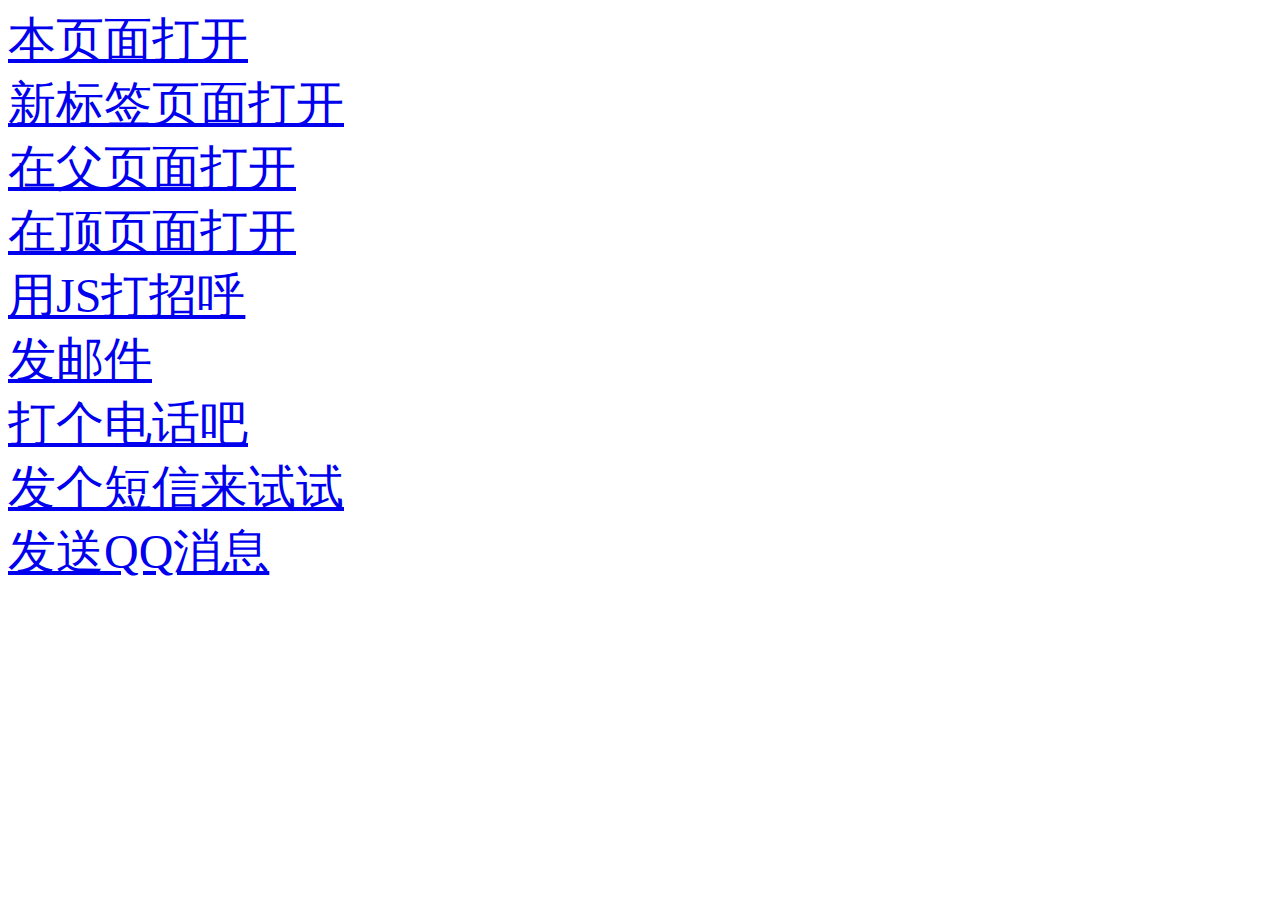
<file: zjy/index.html>
<!DOCTYPE html>
<html>
	<head>
		<meta charset="utf-8">
		<title>链接到协议</title>
		<!-- 设置把数字检测为电话 -->
		<meta name="format-detection" content="telephone=yes">
		<style type="text/css">
			a{
				display: block;
				font-size: 3em;
			}
		</style>
	</head>
	<body>
		<!-- target _self 本页面打开 -->
				<a href="file:///E:/《HTML5从入门到精通》.pdf" target="_self">本页面打开</a>
				<!-- target _blank 新标签页面打开 -->
				<a href="file:///E:/《HTML5从入门到精通》.pdf" target="_blank">新标签页面打开</a>
				<!-- target _parent 父页面（如果有的话）打开 -->
				<a href="new_zjy.html" target="_parent">在父页面打开</a>
				<!-- target _top  顶页面（如果有的话）打开 -->
				<a href="new_zjy.html" target="_top">在顶页面打开</a>
		<!-- Javascript协议 -->
		<a href="javascript:alert('Hello world')">用JS打招呼</a>
		<!-- 邮件协议 -->
		<a href="mailto:whqet@qq.com">发邮件</a>
		<!-- 打电话 -->
		<a href="tel:10086">打个电话吧</a>
		<!-- 发短信 -->
		<a href="sms:10086?hello world">发个短信来试试</a>
		<!-- 打开QQ -->
		<a href="tencent://message/?uin=86079959">发送QQ消息</a>
		<!-- 测试网易云音乐 -->
		<iframe frameborder="no" border="0" marginwidth="0" marginheight="0" width=100% height=86 src="https://music.163.com/outchain/player?type=2&id=27571483&auto=1&height=66"></iframe>
	</body>
</html>
</file>
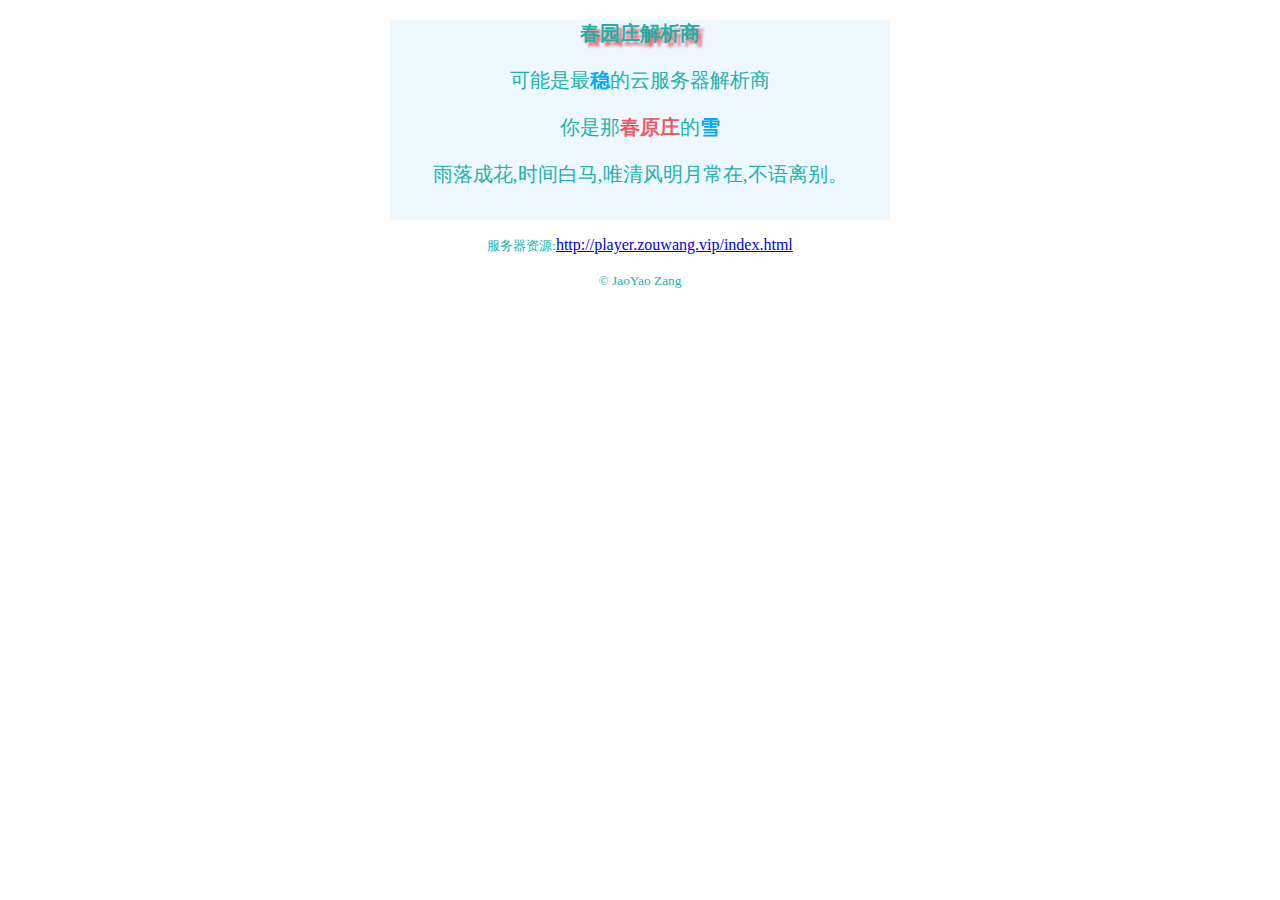
<file: homework.html>
<!DOCTYPE html>
<html>

<head>
    <meta charset="utf-8">
    <title>春园庄的雪</title>
	<link rel="shortcut icon" href="https://cdn.jsdelivr.net/gh/Zou-Wang/cdn@1.0.4/img/other/favicon.ico"/> 
	<style type="text/css">
		*{
			text-align: center;
		}
      img {
        float: left;
        margin-right:2em;
      }
	p{
		color:lightseagreen;
	}
	div{
		margin: auto;
		font-size: 20px;
		height: 200px;
		width: 500px;
		background-color: aliceblue;
	}
	.fense{
		color: #ea5c68;
	}
	#the{
		font-weight: bold;
		text-shadow: 4px 4px 3px #EA5C68;
	}
	.fonter{
		font-family: "blackadder itc";
	}
	strong{
		font-family: "blackadder itc";
		color: #00aaff;
	}
    </style>
</head>

<body >   
		    <div href="http://api.zouwang.vip/code-love/" target="_blank">
				<p id="the">春园庄解析商</p>
		        <p>可能是最<strong>稳</strong>的云服务器解析商</p>
				<p >你是那<strong class="fense">春原庄</strong>的<strong class="lanse">雪</strong></p> 
				<p class="fonter"> 雨落成花,时间白马,唯清风明月常在,不语离别。</p>	
			</div>
		        <p><small>服务器资源:</small><a href="http://player.zouwang.vip/index.html">http://player.zouwang.vip/index.html</a></p>
				<p><small type="font-size:100px;color:lightslategray">&copy; JaoYao Zang</small></p>
	
</body>

</html>
</file>
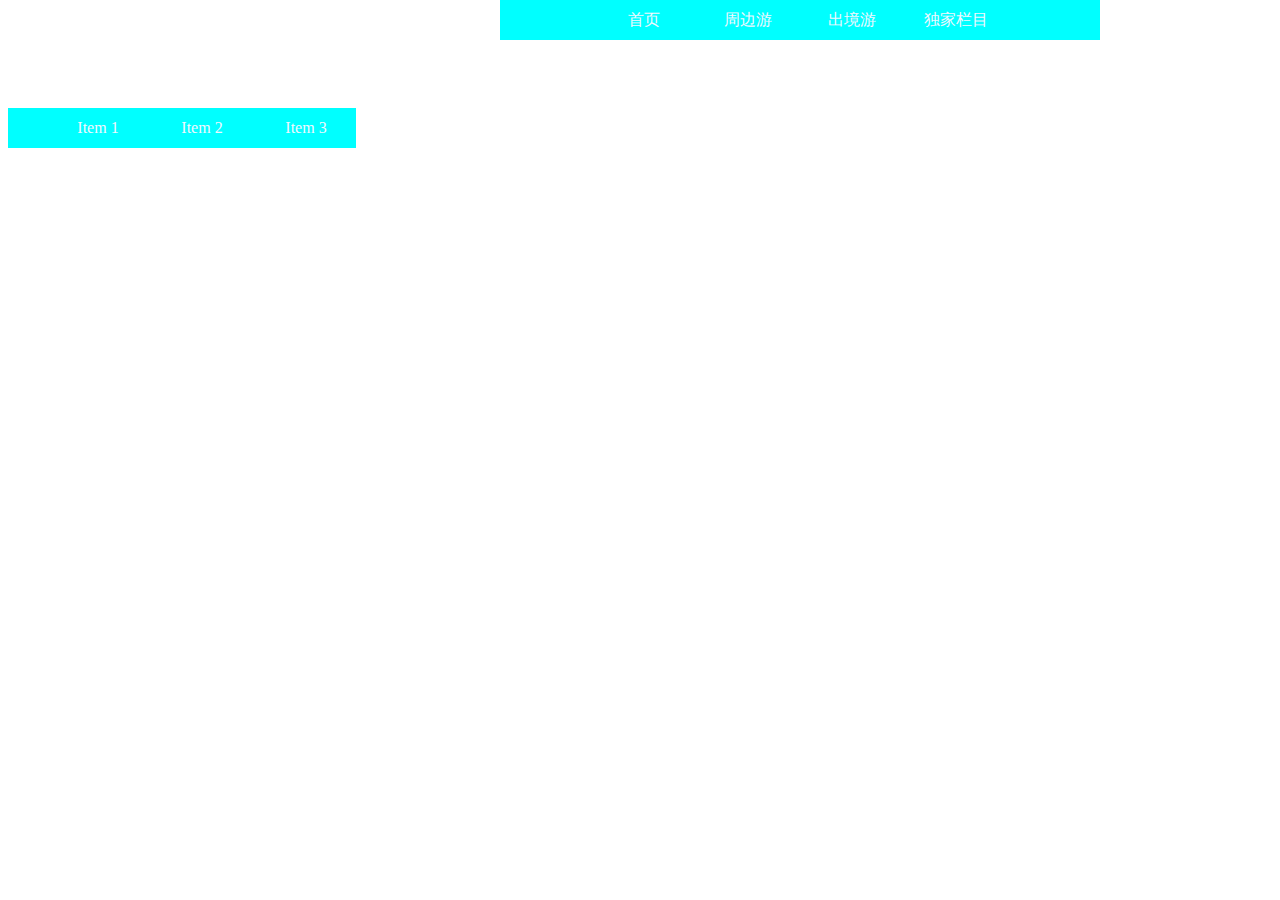
<file: List.html>
<!DOCTYPE html>
<html>
	<head>
		<meta charset="utf-8" />
		<title></title>
		<style type="text/css">
			#in{
			    position: absolute;
			    left: 500px;
			    top: 0;
			    width: 600px;
			    height: 40px;
			    background-color: aqua;
			    text-align: center;
			}
			.father{
			    color: aliceblue;
			    display: inline-block;
			    position: relative;
			    line-height: 40px;
			    width: 100px;
			    height: 40px;
			}
			.son{
			    list-style: none;
			    display: none;
			    position:absolute;
			    background-color: aqua;
			    width: 100px;
			    top: 40px;
			}
			li:hover{
			    background-color: blue;
			    color: red;
			    transition: background-color.5s;
			}
			.father:hover .son{
			    background-color: blue;
			    transition: background-color.5s;
			    display: block;
			}
			ul.mui-table-view{
				position: absolute;
				margin:100px auto;
				background-color: aqua;
				text-align: center;
			}
		</style>
	</head>
	<body>
		 <div id="in">
		        <li class="father">首页
		            <ul class="son">
		                <li>二级导航</li>
		            </ul>
		        </li>
		        <li class="father">周边游
		            <ul class="son">
		                <li>二级导航</li>
		                <li>二级导航</li>
		            </ul>
		        </li>
		        <li class="father">出境游
		            <ul class="son">
		                <li>二级导航</li>
		                <li>二级导航</li>
		                <li>二级导航</li>
		            </ul>
		        </li>
		        <li class="father">独家栏目
		            <ul class="son">
		                <li>二级导航</li>
		                <li>二级导航</li>
		                <li>二级导航</li>
		            </ul>
		        </li>
		    </div>
			
			<ul class="mui-table-view" >
					<li class="father">
							Item 1
						<ul class="son"> 
							<li>A</li>
						</ul>
					</li>
					<li class="father">
							 Item 2
							 <ul class="son">
							 	<li >B</li>
							 </ul>
					</li>
					<li class="father">
							 Item 3
							 <ul class="son">
							 	<li >C</li>
							 </ul>

					</li>
				</ul>
		
	</body>
</html>
</file>
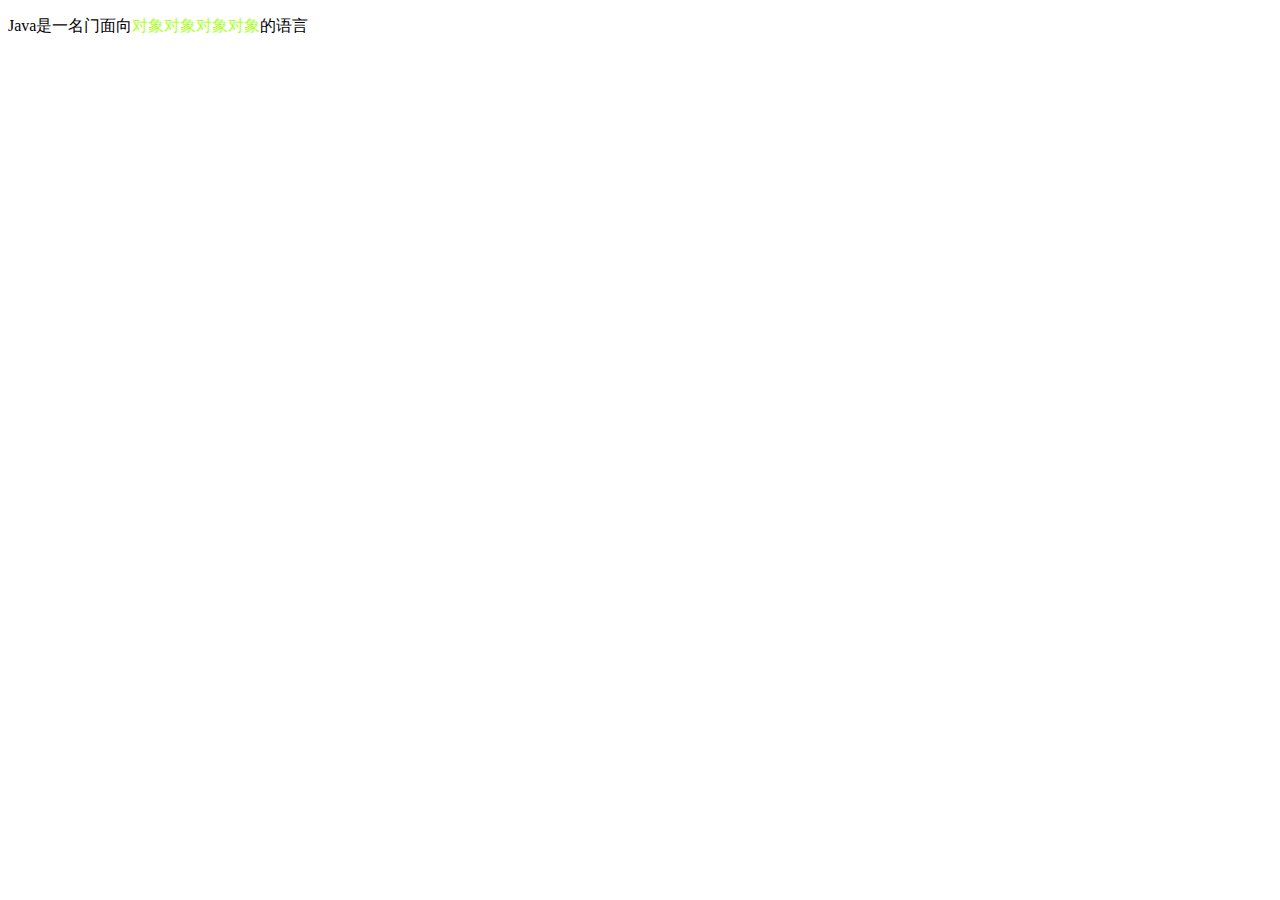
<file: tooltip.html>
<!DOCTYPE html>
<html>
	<head>
		<meta charset="utf-8">
		<title></title>
		<style type="text/css">
			.tooltip{
				position: relative;
				color: greenyellow;
			}
			.tooltip::after{
				content: attr(title);
				word-break: keep-all;
				padding: 2px 16px;
				background: #000000;
				color: #fff;
				position: absolute;
				left: calc(100%+10px);
				/* border-radius: 5px; */
				opacity: 0;
				transition: all 1.5s;
				
			}
			.tooltip:hover::after{
				-webkit-transform: translateX(-45px);
				opacity: 1;
			}
			.tooltip1::before {
				content: attr(title);
				background: #fff;
				color: #000000;
			    width: 0px;
			    height: 0px;
			        border-top: 13px solid transparent;
			        border-right: 16px solid;
			        border-bottom: 13px solid transparent;
			        position: absolute;
					left: calc(249px);
					opacity:0;
					transition: all 1.5s;
					z-index: 12;
			    }	
			.tooltip1:hover::before{
					-webkit-transform: translateX(-45px);
					opacity: 1;
			}
		</style>
	</head>
	<body>
		        
		        <p class="tooltip1">Java是一名门面向<span title="很重要" class="tooltip">对象对象对象对象</span>的语言</p>

	</body>
</html>
</file>
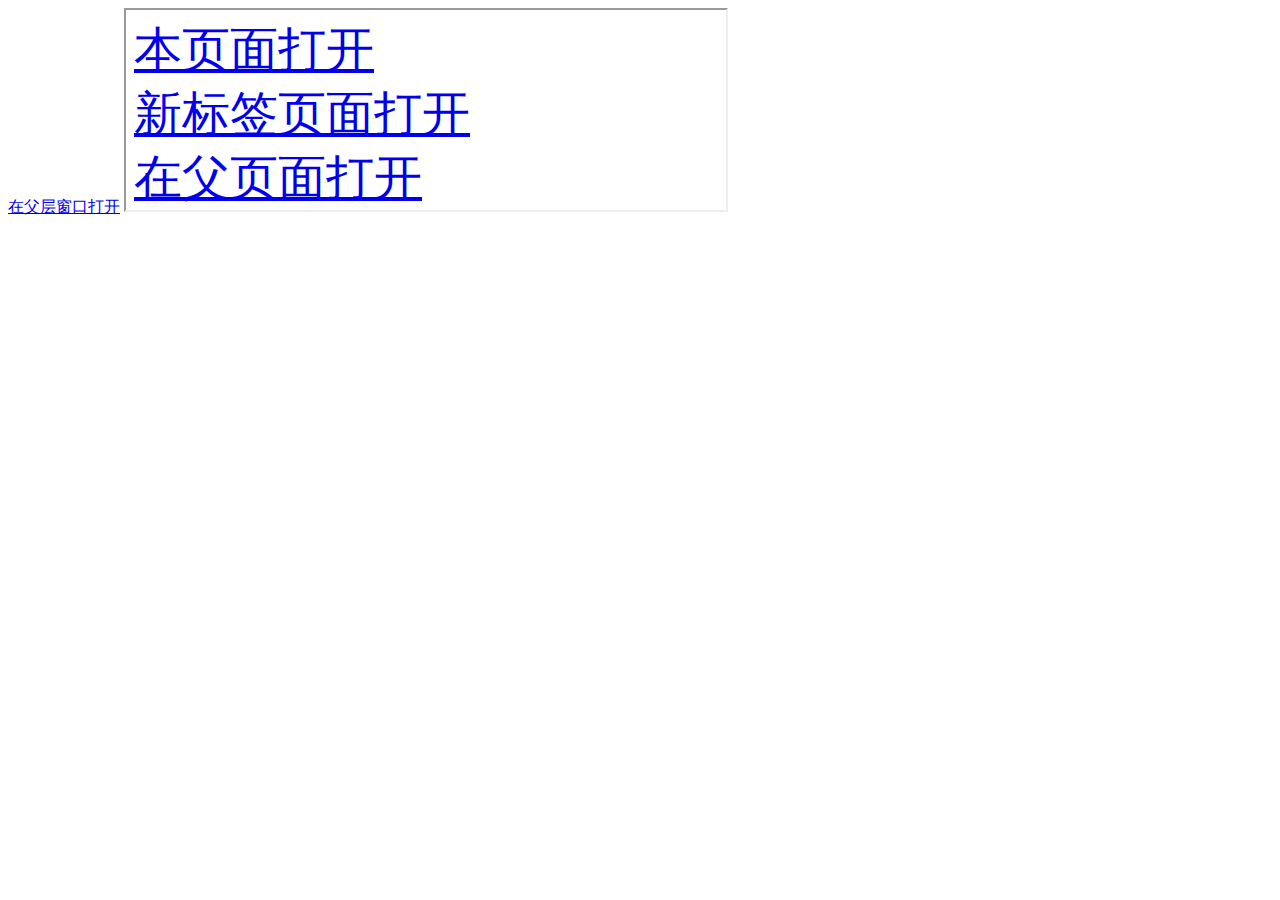
<file: zjy/03.html>
<!DOCTYPE html>
<html>
	<head>
		<meta charset="utf-8">
		<title></title>
	</head>
	<body>
				<a href="//www.baidu.com" target="_parent">在父层窗口打开</a>
				<iframe src="index.html" width="600" height="200"></iframe>
	</body>
</html>
</file>
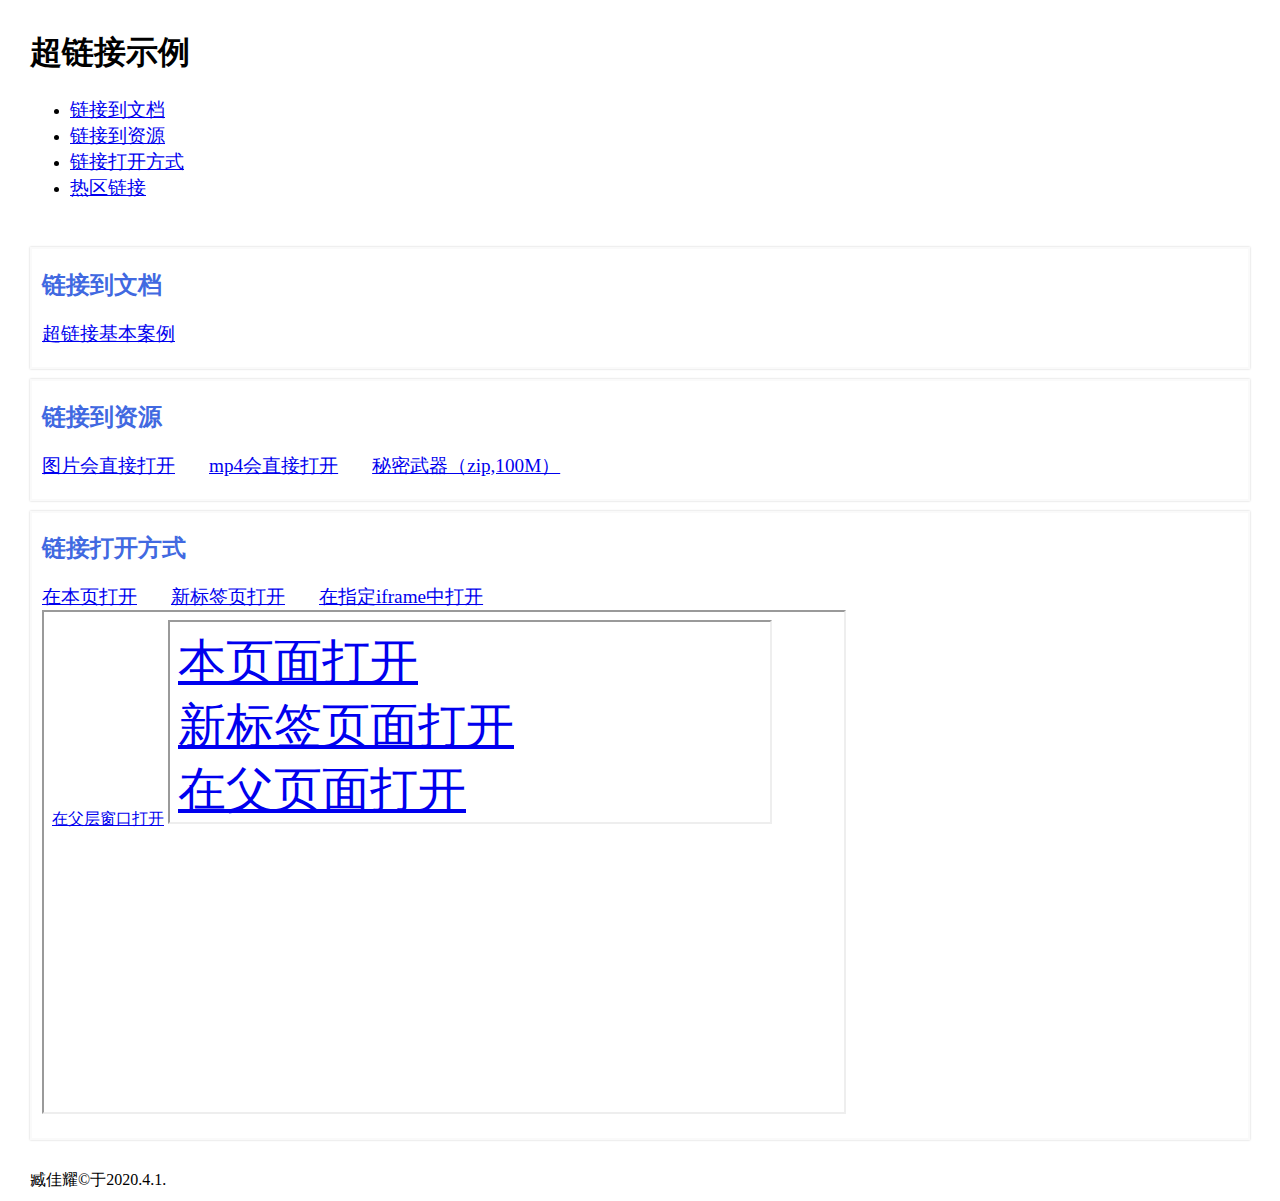
<file: zjy/test.html>
<!DOCTYPE html>
<html lang="en">

	<head>
		<meta charset="UTF-8">
		<meta name="viewport" content="width=device-width, initial-scale=1.0">
		<title>链接类型</title>
		<style type="text/css">
			body {
				margin: 0;
				padding: 0;
			}

			header,
			main,
			footer {
				padding: 10px 30px;
			}

			section {
				border: 2px solid rgba(0, 0, 0, .02);
				box-shadow: 0px 0px 2px 0px rgba(0, 0, 0, .2);
				margin: 10px 0;
				padding: 0px 10px 20px 10px;
			}

			section h2 {
				color: royalblue;
			}

			a {
				margin-right: 30px;
				font-size: 1.2em;
			}
		</style>
	</head>

	<body>
		<header>
			<h1>超链接示例</h1>
			<nav>
				<ul>
					<li><a href="#s1">链接到文档</a></li>
					<li><a href="#s2">链接到资源</a></li>
					<li><a href="#s3">链接打开方式</a></li>
					<li><a href="#s4">热区链接</a></li>
				</ul>
			</nav>
		</header>
		<main>
			<section id="s1">
			<h2>链接到文档</h2>
			<!-- 链接到文档 -->
			<a href="file:///E:/《HTML5从入门到精通》.pdf">超链接基本案例</a>
			</section>

			<section id="s2">
			<h2>链接到资源</h2>
			<a href="img/2ede45f051412bccd77291e0dd126f72.jpg">图片会直接打开</a>
			<a href="img/米津玄師 - 海の幽霊.mp4">mp4会直接打开</a>
			<a href="file:///C:/Users/Lenovo/Documents/HBuilderProjects/zjy/img/秘密武器.zip" download="秘密武器">秘密武器（zip,100M）</a>
			</section>

			<section id="s3">
			<h2>链接打开方式</h2>
			<!-- 在本页打开 -->
			<a href="new_zjy.html" target="_self">在本页打开</a>
			<!-- 在新标签页打开 -->
			<a href="new_zjy.html" target="_blank">新标签页打开</a>
			<!-- 在指定iframe中打开 -->
			<a href="//www.baidu.com" target="n">在指定iframe中打开</a>
			<!-- 在parent、top中打开 -->
			<iframe id="n" name="n" src="03.html" width="800" height="500"></iframe>
			</section>

		</main>
		<footer>
			臧佳耀&copy;于2020.4.1.
		</footer>
	</body>

</html>
</file>
